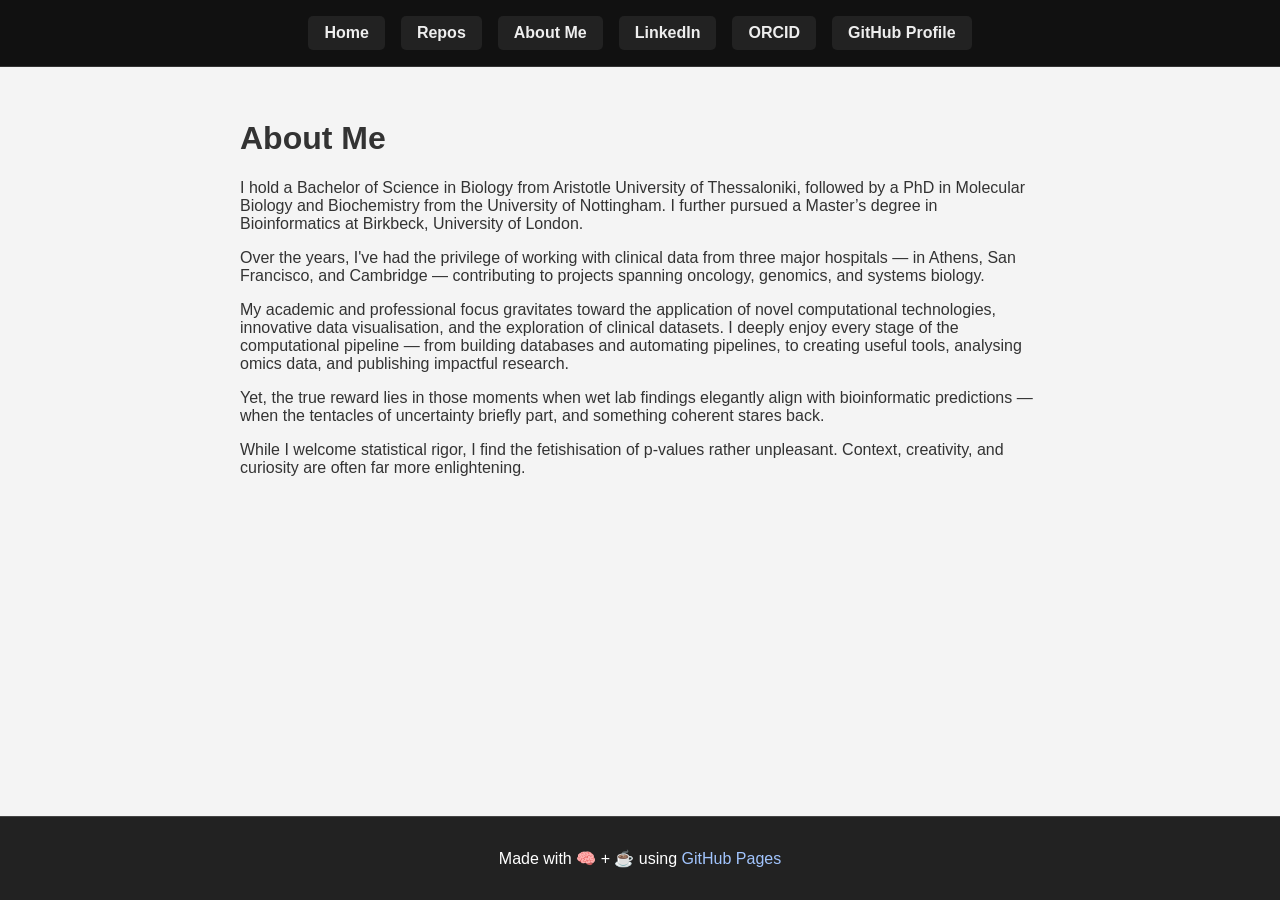
<file: about.html>
<!DOCTYPE html>
<html lang="en">
<head>
  <meta charset="UTF-8" />
  <meta name="viewport" content="width=device-width, initial-scale=1.0" />
  <title>About Me | Manthos Pitoulias</title>
  <link rel="stylesheet" href="style.css" />
</head>
<body>
  <!-- NAVIGATION -->
  <nav class="navbar">
    <div class="nav-inner">
      <a class="nav-link" href="index.html">Home</a>
      <a class="nav-link" href="repos.html">Repos</a>
      <a class="nav-link" href="about.html">About Me</a>
      <a class="nav-link" href="https://www.linkedin.com/in/manthospitoulias/" target="_blank">LinkedIn</a>
      <a class="nav-link" href="https://orcid.org/0000-0002-9814-0604" target="_blank">ORCID</a>
      <a class="nav-link" href="https://github.com/mattpito" target="_blank">GitHub Profile</a>
    </div>
  </nav>

  <main class="main-content" style="max-width: 800px; margin: auto; text-align: left;">
    <h1>About Me</h1>
    <p>
      I hold a Bachelor of Science in Biology from Aristotle University of Thessaloniki, followed by a PhD in Molecular Biology and Biochemistry from the University of Nottingham. I further pursued a Master’s degree in Bioinformatics at Birkbeck, University of London.
    </p>
    <p>
      Over the years, I've had the privilege of working with clinical data from three major hospitals — in Athens, San Francisco, and Cambridge — contributing to projects spanning oncology, genomics, and systems biology.
    </p>
    <p>
      My academic and professional focus gravitates toward the application of novel computational technologies, innovative data visualisation, and the exploration of clinical datasets. I deeply enjoy every stage of the computational pipeline — from building databases and automating pipelines, to creating useful tools, analysing omics data, and publishing impactful research.
    </p>
    <p>
      Yet, the true reward lies in those moments when wet lab findings elegantly align with bioinformatic predictions — when the tentacles of uncertainty briefly part, and something coherent stares back.
    </p>
    <p>
      While I welcome statistical rigor, I find the fetishisation of p-values rather unpleasant. Context, creativity, and curiosity are often far more enlightening.
    </p>
  </main>

  <footer class="footer">
    <p>Made with 🧠 + ☕ using <a href="https://pages.github.com" target="_blank">GitHub Pages</a></p>
  </footer>
</body>
</html>
</file>
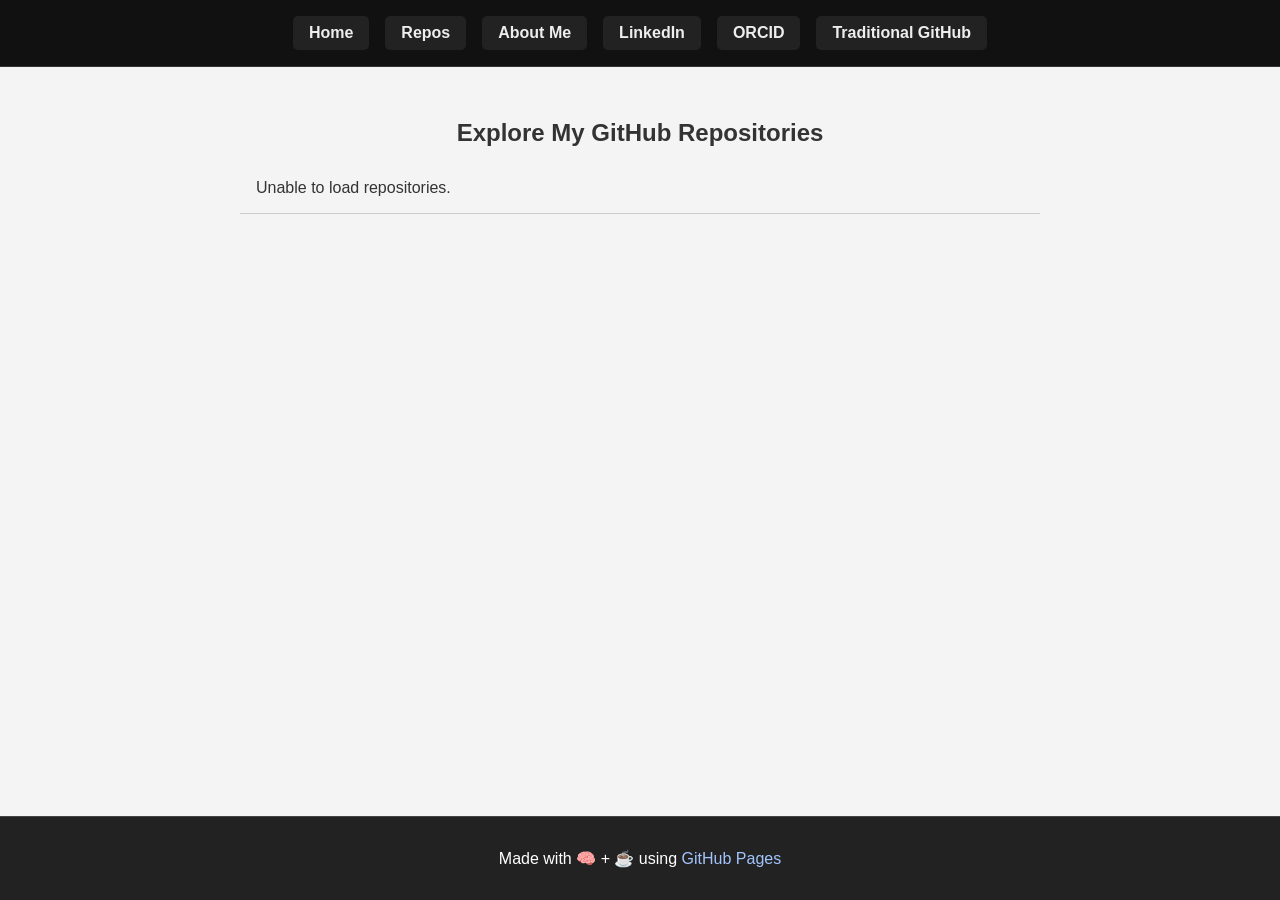
<file: repos.html>
<!DOCTYPE html>
<html lang="en">
<head>
  <meta charset="UTF-8" />
  <meta name="viewport" content="width=device-width, initial-scale=1.0"/>
  <title>Repos | Manthos Pitoulias</title>
  <link rel="stylesheet" href="style.css" />
</head>
<body>
  <nav class="navbar">
    <div class="nav-inner">
      <a class="nav-link" href="index.html">Home</a>
      <a class="nav-link" href="repos.html">Repos</a>
      <a class="nav-link" href="about.html">About Me</a>
      <a class="nav-link" href="https://www.linkedin.com/in/manthospitoulias/" target="_blank">LinkedIn</a>
      <a class="nav-link" href="https://orcid.org/0000-0002-9814-0604" target="_blank">ORCID</a>
      <a class="nav-link" href="https://github.com/mattpito" target="_blank">Traditional GitHub</a>
    </div>
  </nav>

  <main class="main-content">
    <h2 style="margin-bottom: 1rem;">Explore My GitHub Repositories</h2>
    <ul id="repo-list" class="repo-list"></ul>
  </main>

  <footer class="footer">
    <p>Made with 🧠 + ☕ using <a href="https://pages.github.com" target="_blank">GitHub Pages</a></p>
  </footer>

  <script src="repos.js"></script>
</body>
</html>
</file>
<file: style.css>
body {
  font-family: sans-serif;
  margin: 0;
  padding: 0;
  background: #f4f4f4;
  color: #333;
}

/* Hero section */
.hero {
  background: linear-gradient(135deg, #111, #2c2c2c);
  color: white;
  padding: 4rem 2rem;
  text-align: center;
}

.hero h1 {
  font-size: 3rem;
}

.subtitle {
  font-size: 1.5rem;
  color: #ccc;
  margin-bottom: 1rem;
}

.bio, .humor {
  max-width: 600px;
  margin: 0 auto 1rem auto;
  font-size: 1.1rem;
  line-height: 1.6;
}

.humor {
  font-style: italic;
  color: #a1c4fd;
}

/* Navbar */
.navbar {
  background-color: #111;
  padding: 1rem 0;
  display: flex;
  justify-content: center;
  flex-wrap: wrap;
  border-bottom: 1px solid #333;
}

.nav-inner {
  display: flex;
  flex-wrap: wrap;
  gap: 1rem;
}

.nav-link {
  color: #eee;
  text-decoration: none;
  padding: 0.5rem 1rem;
  background: #222;
  border-radius: 5px;
  font-weight: bold;
  transition: background 0.3s;
}

.nav-link:hover {
  background: #555;
}

/* Main content */
.main-content {
  padding: 2rem;
  text-align: center;
}

.particle-wrapper {
  width: 100%;
  height: 250px;
  margin-top: 2rem;
  position: relative;
  background-color: #f4f4f4;
  overflow: hidden;
}

#skills-particles {
  width: 100%;
  height: 100%;
  position: relative;
}

#skills-particles canvas {
  position: absolute !important;
  width: 100% !important;
  height: 100% !important;
  top: 0 !important;
  left: 0 !important;
  background-color: #f4f4f4 !important;
  z-index: 0 !important;
  pointer-events: none;
}

/* Footer */
.footer {
  text-align: center;
  padding: 1rem;
  background: #222;
  color: white;
  border-top: 1px solid #444;
}

.footer a {
  color: #a1c4fd;
  text-decoration: none;
}

.footer a:hover {
  text-decoration: underline;
}

.repo-list {
  list-style: none;
  padding: 0;
  max-width: 800px;
  margin: auto;
  text-align: left;
}

.repo-list li {
  padding: 1rem;
  border-bottom: 1px solid #ccc;
}

.repo-list li a {
  font-weight: bold;
  color: #1e90ff;
  text-decoration: none;
}

.repo-list li span {
  color: #888;
  font-size: 0.9rem;
}
.repo-list h3 {
  margin: 2rem 0 1rem;
  color: #111;
  font-size: 1.2rem;
}
html, body {
  height: 100%;
  margin: 0;
  padding: 0;
  display: flex;
  flex-direction: column;
}

main {
  flex: 1;
}
</file>
